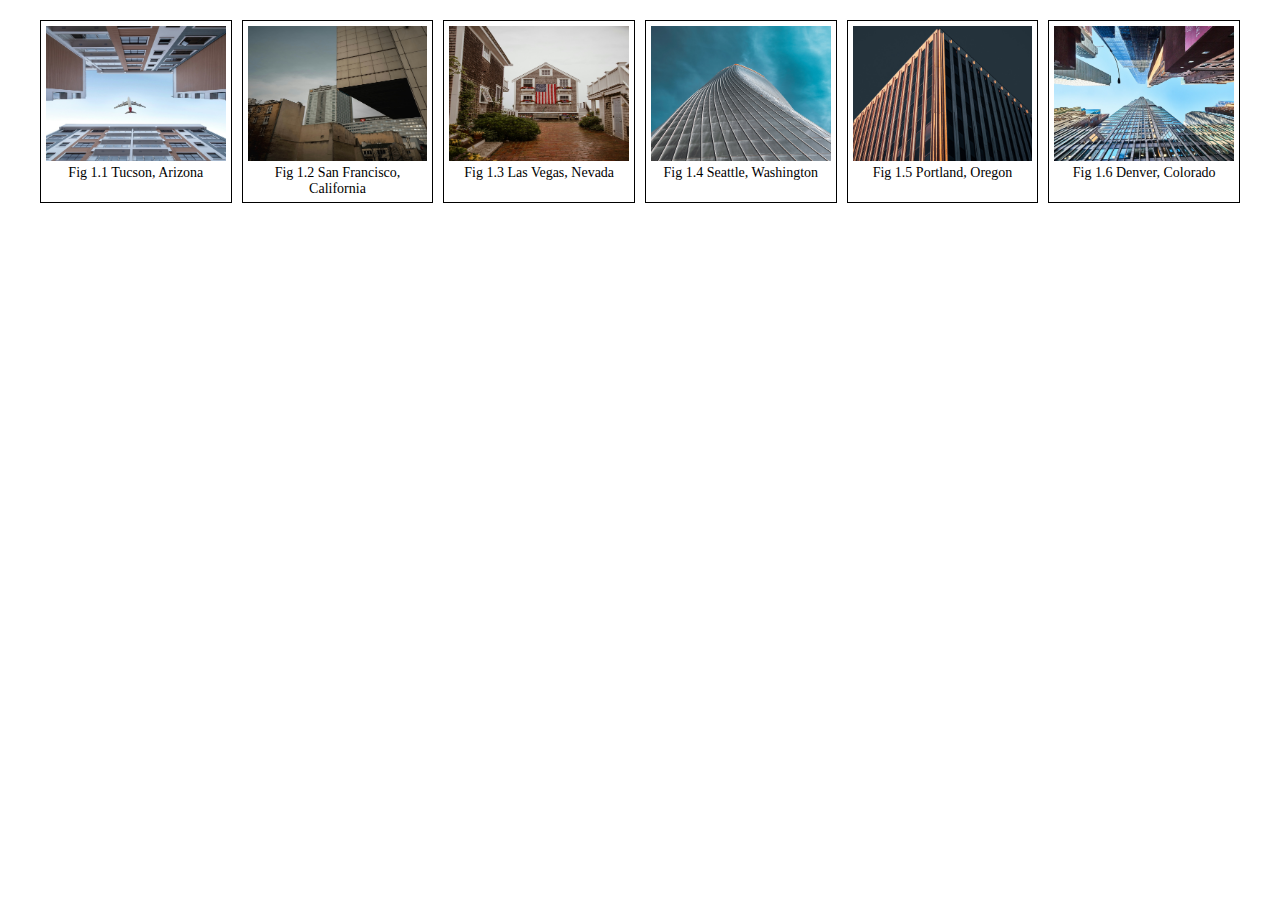
<file: index.html>
<!DOCTYPE html>
<html lang="en">

<head>
    <meta charset="UTF-8">
    <meta name="viewport" content="width=device-width, initial-scale=1.0">
    <title>Image Gallery</title>
    <link rel="stylesheet" href="images.css">
</head>

<body>

    <div class="gallery">
        <figure>
            <img src="1.jpg" alt="two buildings and a plane">
            <figcaption>Fig 1.1 Tucson, Arizona</figcaption>
        </figure>
        <figure>
            <img src="2.jpg" alt="a cityscape">
            <figcaption>Fig 1.2 San Francisco, California</figcaption>
        </figure>
        <figure>
            <img src="3.jpg" alt="an American flag hanging from a house">
            <figcaption>Fig 1.3 Las Vegas, Nevada</figcaption>
        </figure>
        <figure>
            <img src="4.jpg" alt="a curved building">
            <figcaption>Fig 1.4 Seattle, Washington</figcaption>
        </figure>
        <figure>
            <img src="5.jpg" alt="a building illuminated by a sunrise">
            <figcaption>Fig 1.5 Portland, Oregon</figcaption>
        </figure>
        <figure>
            <img src="6.jpg" alt="a group of buildings in a city">
            <figcaption>Fig 1.6 Denver, Colorado</figcaption>
        </figure>
    </div>

</body>

</html>
</file>
<file: images.css>
body {
    display: flex;
    justify-content: center;
    align-items: center;
    margin: 0;
    padding: 20px;
    background-color: #fff;
}

.gallery {
    display: grid;
    gap: 10px;
    width: 100%;
    max-width: 1200px;
}

figure {
    margin: 0;
    text-align: center;
    border: 1px solid #000;
    padding: 5px;
}

img {
    width: 100%;
    height: auto;
}

figcaption {
    font-size: 14px;
    color: #000;
}

/* Responsive Grid */
@media (min-width: 400px) {
    .gallery {
        grid-template-columns: repeat(2, 1fr);
    }
}

@media (min-width: 600px) {
    .gallery {
        grid-template-columns: repeat(3, 1fr);
    }
}

@media (min-width: 1000px) {
    .gallery {
        grid-template-columns: repeat(6, 1fr);
    }
}
</file>
